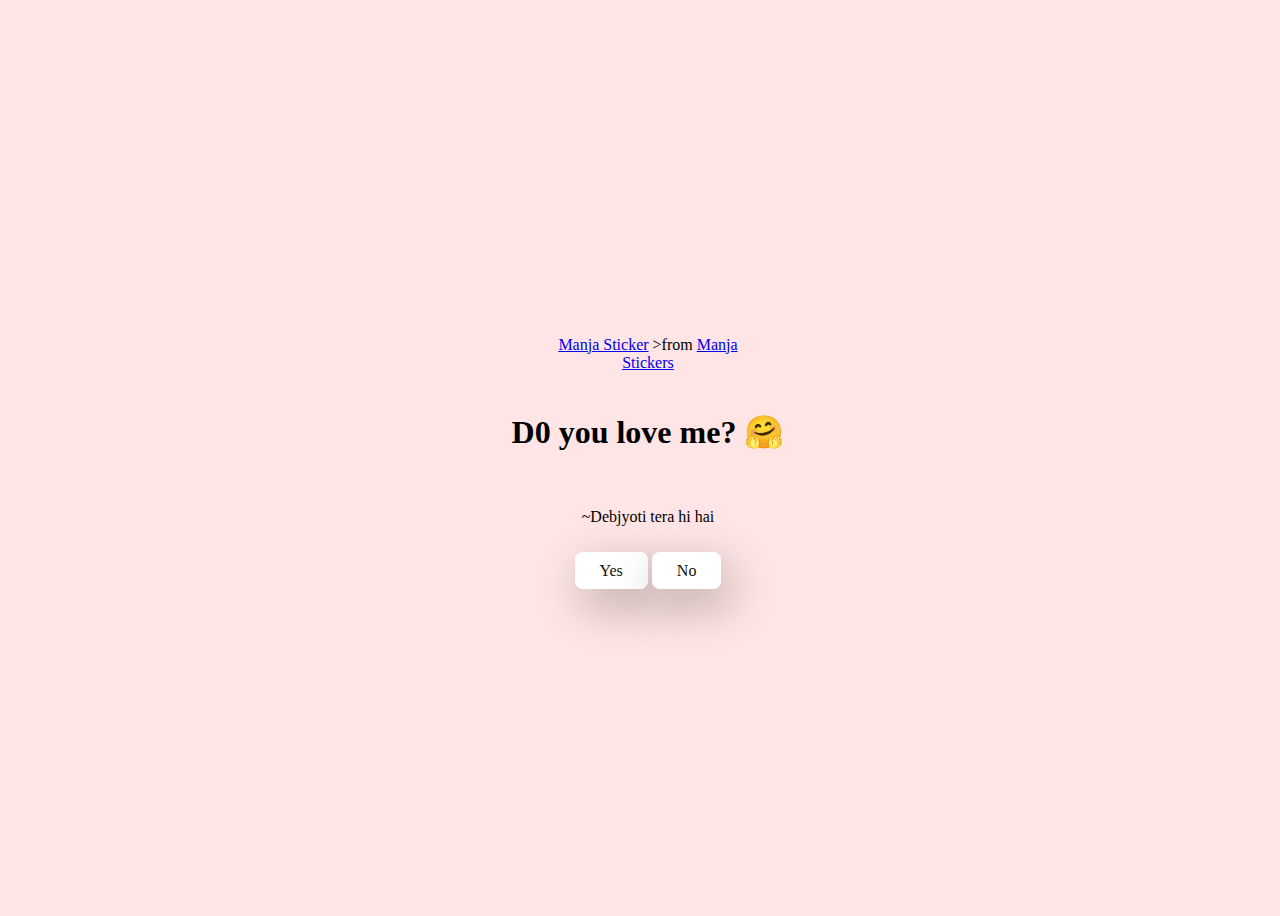
<file: index.html>
<IDOCTYPE html>
    <html lang="en">
    <head>
    <meta charset="UTF-8" />
    <meta name="viewport" content="width=device-width, initial-scale=l.0" />
    <title>Ask Her Out</title>

    <link rel="stylesheet" href="./style.css"
    </head>
    <body>
    <div class="container">
    <div
    class="tenor-gif-embed"
    data-postid="22885016"
    data-share-method="host"
    data-aspect-ratio="1.04918"
    data-width="100%"
    >
    <a href="https://tenor.com/view/manja-gif-22885016">Manja Sticker</a>
    >from
    <a href="https://tenor.com/search/manja-stickers">Manja Stickers</a>
    </div>
    <script
    type="text/javascript"
    async
    src="https://tenor.com/embed.js"
    ></script>
    <h1>D0 you love me? 🤗</h1>
    <p>~Debjyoti tera hi hai</p>
    
    <div class="btn">
        <a href="yes.html">Yes</a>
        <a href="no1.html">No</a>
    </div>
    </div>
    </body>
    </html>
</file>
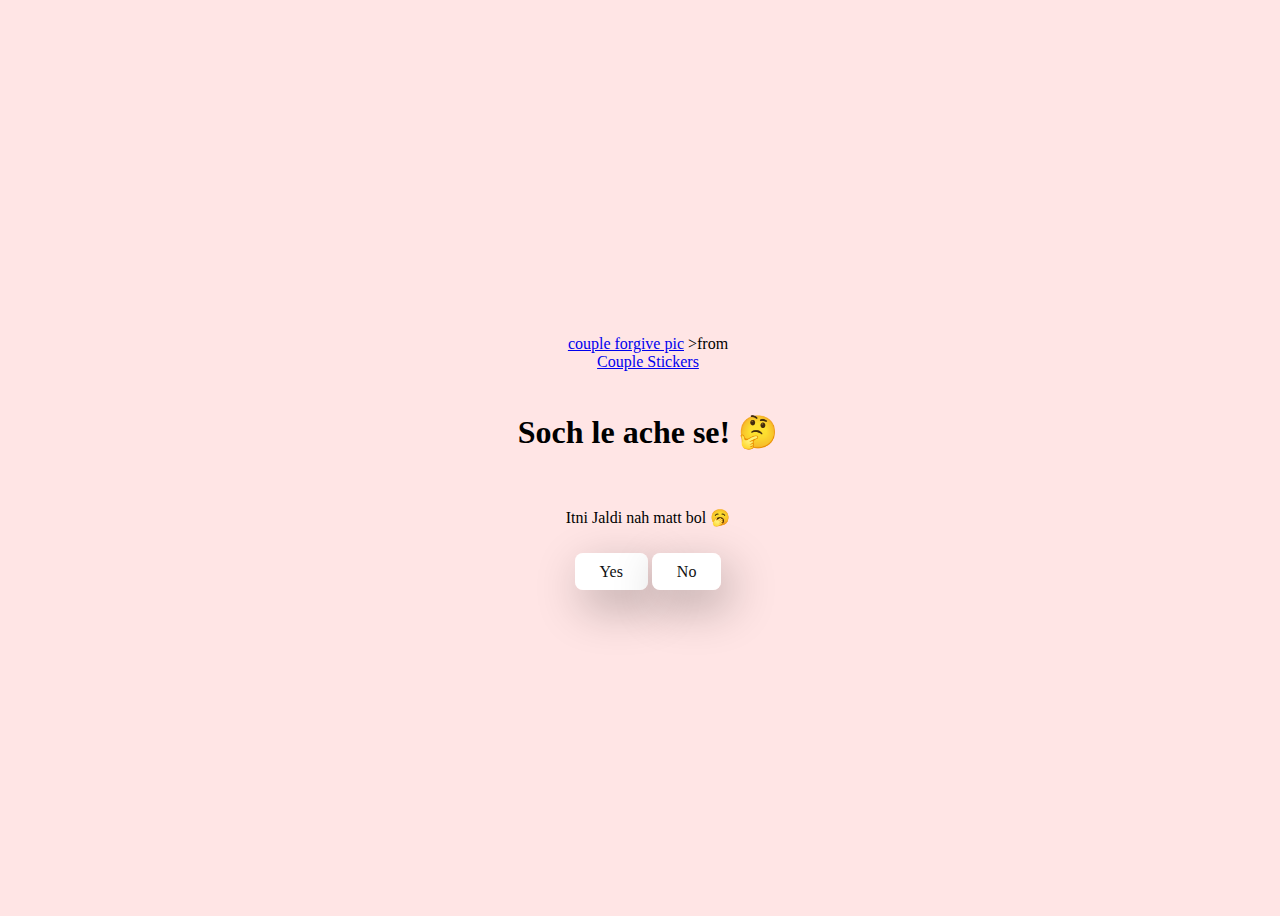
<file: no1.html>
<!DOCTYPE html>
<html lang="en">
<head>
<meta charset="UTF-8" />
<meta name="viewport" content="width=device-width, initial-scale=1.0" />
<title>Ask Her Out</title>
<link rel="stylesheet" href="./style.css" />
</head>
<body>
<div class="container">
<div
class="tenor-gif-embed"
data-postid="24507378"
data-share-method="host"
data-aspect-ratio="1"
data-width="100%"
>
<a href="https://tenor.com/en-GB/view/mochi-mochimochi-gif-24507378">couple forgive pic</a>
>from
<a href="https://tenor.com/search/couple-stickers">Couple Stickers</a>
</div>
<script
type="text/javascript"
async
src="https://tenor.com/embed.js"
></script>

<h1>Soch le ache se! 🤔</h1>
<p>Itni Jaldi nah matt bol 🥱</p>

<div class="btn">
    <a href="yes.html">Yes</a>
    <a href="no2.html">No</a>
</div>
</div>
</body>
</html>
</file>
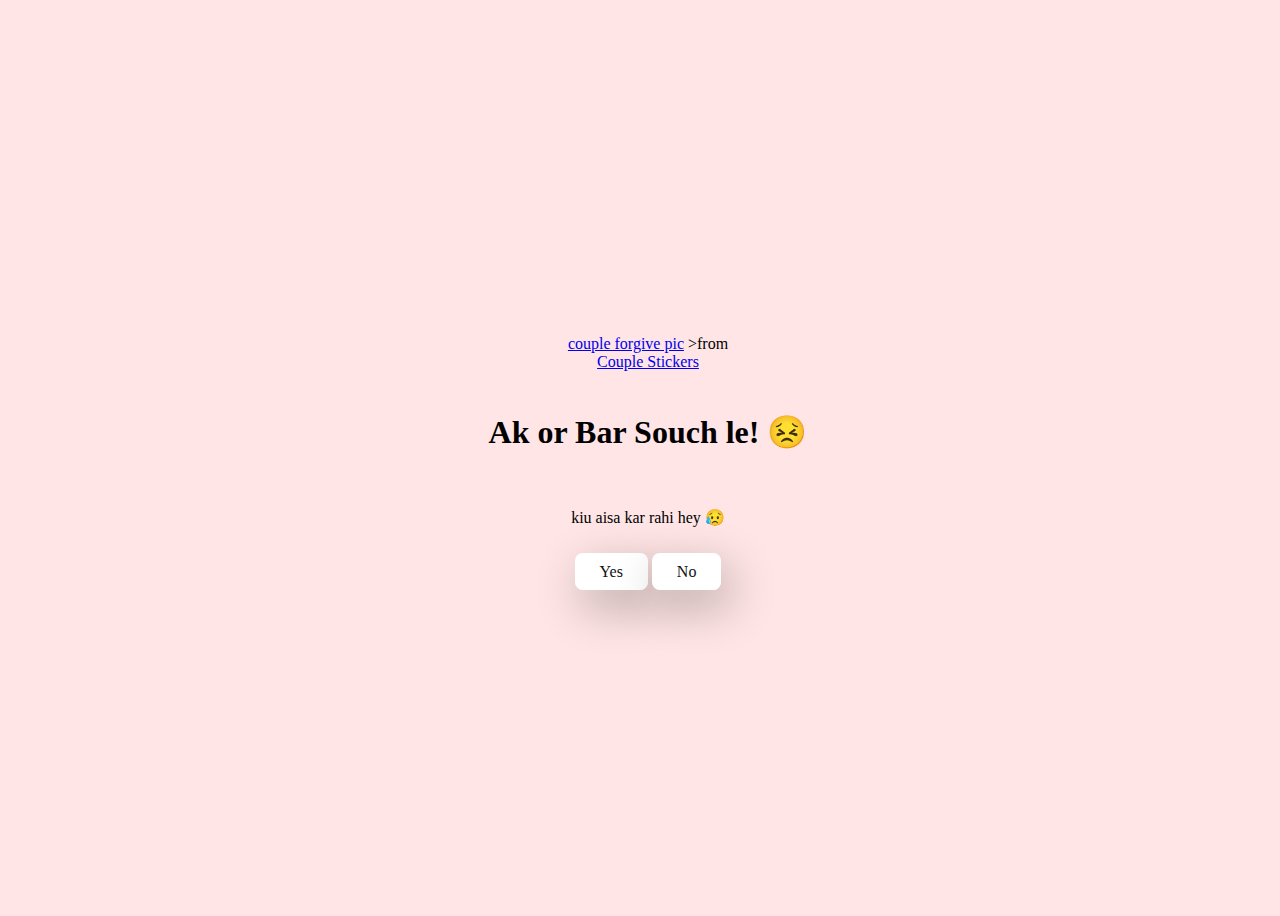
<file: no2.html>
<!DOCTYPE html>
<html lang="en">
<head>
<meta charset="UTF-8" />
<meta name="viewport" content="width=device-width, initial-scale=1.0" />
<title>Ask Her Out</title>
<link rel="stylesheet" href="./style.css" />
</head>
<body>
<div class="container">
<div
class="tenor-gif-embed"
data-postid="15195810"
data-share-method="host"
data-aspect-ratio="1"
data-width="100%"
>
<a href="https://tenor.com/en-GB/view/couple-forgive-me-asking-for-forgiveness-begging-crying-gif-15195810">couple forgive pic</a>
>from
<a href="https://tenor.com/search/couple-stickers">Couple Stickers</a>
</div>
<script
type="text/javascript"
async
src="https://tenor.com/embed.js"
></script>

<h1>Ak or Bar Souch le! 😣</h1>
<p>kiu aisa kar rahi hey 😥</p>

<div class="btn">
    <a href="yes.html">Yes</a>
    <a href="no3.html">No</a>
</div>
</div>
</body>
</html>
</file>
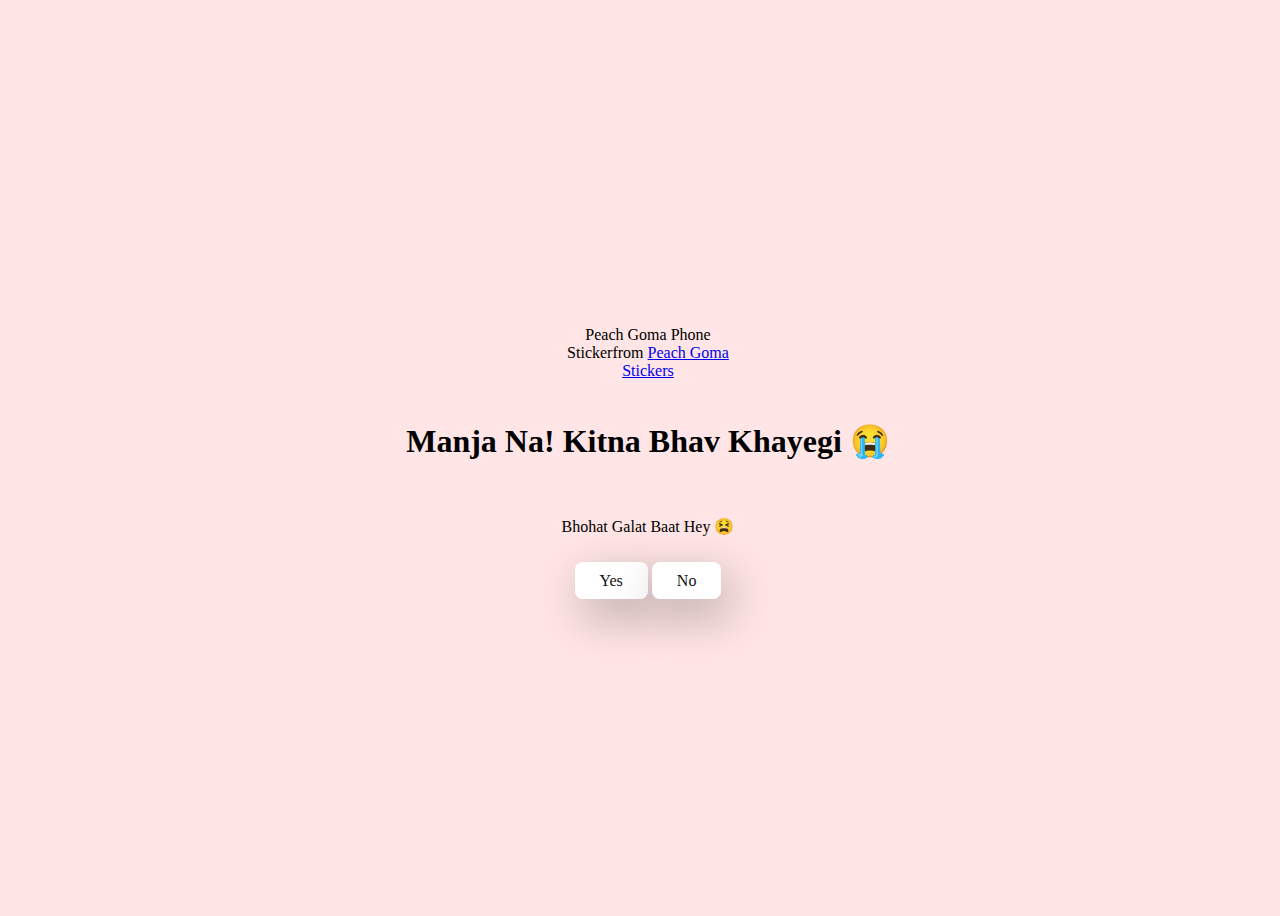
<file: no3.html>
<!DOCTYPE html>
<html lang="en">
<head>
<meta charset="UTF-8" />
<meta name="viewport" content="width=device-width, initial-scale=1.0" />
<title>Ask Her Out</title>
<link rel="stylesheet" href="./style.css" />
</head>
<body>
<div class="container">
<div
class="tenor-gif-embed"
data-postid="15974530976611222074"
data-share-method="host"
data-aspect-ratio="1.26923"
data-width="100%"
href="https://tenor.com/view/peach-goma-phone-qif-15974530976611222074"
>Peach Goma Phone Sticker</a
>from
<a href="https://tenor.com/search/peach+goma-stickers"
>Peach Goma Stickers</a>
</div>
<script
type="text/javascript"
async
src="https://tenor.com/embed.js"
></script>

<h1>Manja Na! Kitna Bhav Khayegi 😭</h1>
<p>Bhohat Galat Baat Hey 😫</p>

<div class="btn">
    <a href="yes.html">Yes</a>
    <a href="#" id="move-random">No</a>
</div>
</div>
<script src="./script.js"></script>
</body>
</html>
</file>
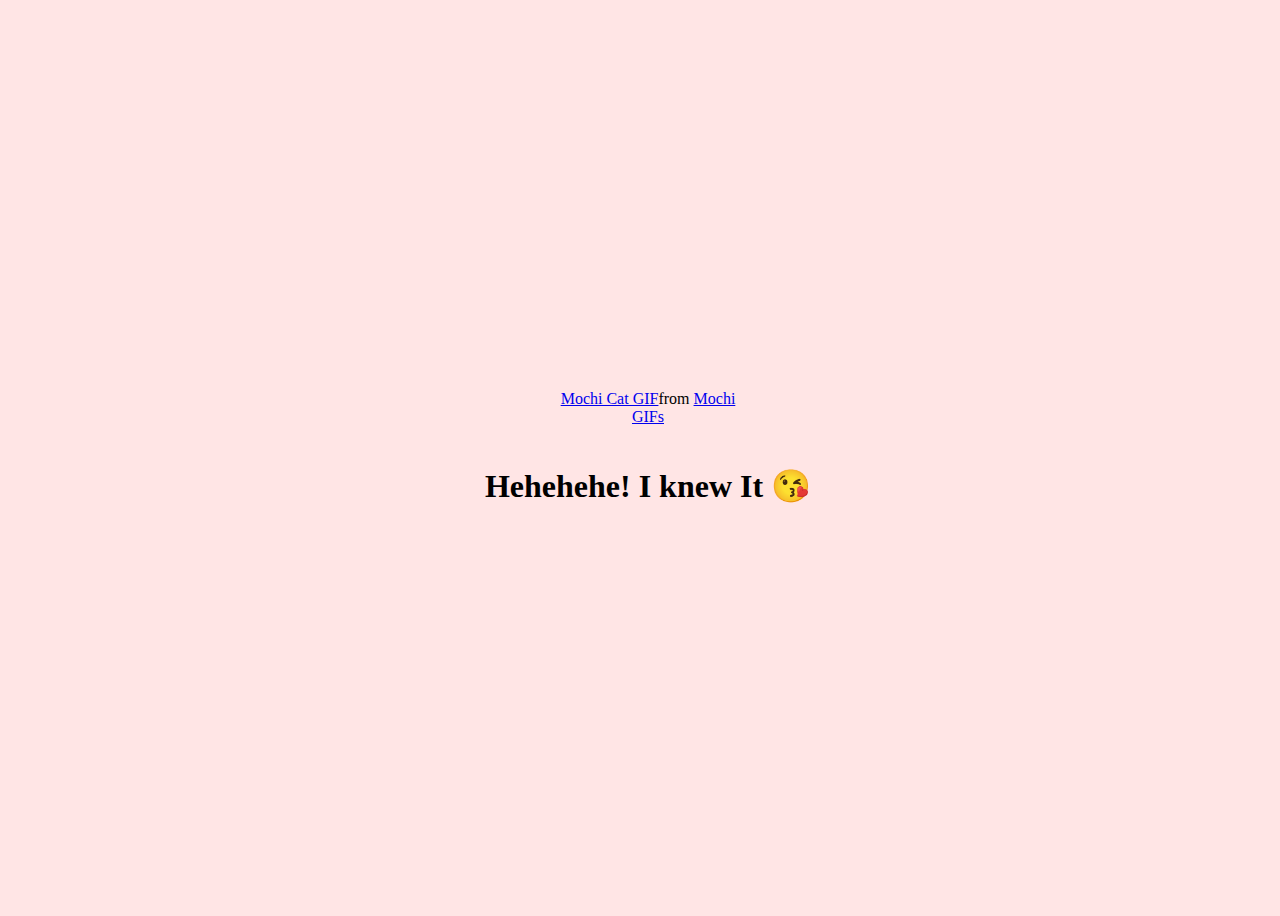
<file: yes.html>
<!DOCTYPE html>
<html lang="en">
<head>
<meta charset="UTF-8" />
<meta name="viewport" content="width=device-width, initial-scale=1.0" />
<title>Ask Her Out</title>
<link rel="stylesheet" href="./style.css" />
</head>
<body>
<div class="container">
<div
class="tenor-gif-embed"
data-postid="15672700313325627563"
data-share-method="host"
data-aspect-ratio="1.37853"
data-width="100%"
>
<a 
href="https://tenor.com/en-GB/view/mochi-peachcat-mochi-peachcat-hug-pat-gif-15672700313325627563"
>Mochi Cat GIF</a
>from <a href="https://tenor.com/search/mochi-gifs">Mochi GIFs</a>
</div>
<script
type="text/javascript"
async
src="https://tenor.com/embed.js"
></script>

<h1>Hehehehe! I knew It 😘</h1>

</div>
</body>
</html>
</file>
<file: style.css>
{
margin: 0;
padding: 0;
box-sizing: border-box;
font-family: sans-serif;
}
body {
width: 100%;
min-height: 100vh;
display: flex;
justify-content: center;
align-items: center;
background-color: #ffe5e5;
}
.container {
display:flex;
flex-direction: column;
text-align: center;
align-items: center;
gap: 20px;
max-width: 500px;
margin: 20px;
}
.container .tenor-gif-embed {
max-width: 200px;
}
.container .btn {
    gap: 25px;
}
.btn a {
    text-decoration: none;
    color: #111;
    background: #fff;
    padding: 10px 25px;
    border-radius: 8px;
    box-shadow: 0.5rem 1rem 3rem hsl(0, 0%, 0%, 0.3);
}
</file>
